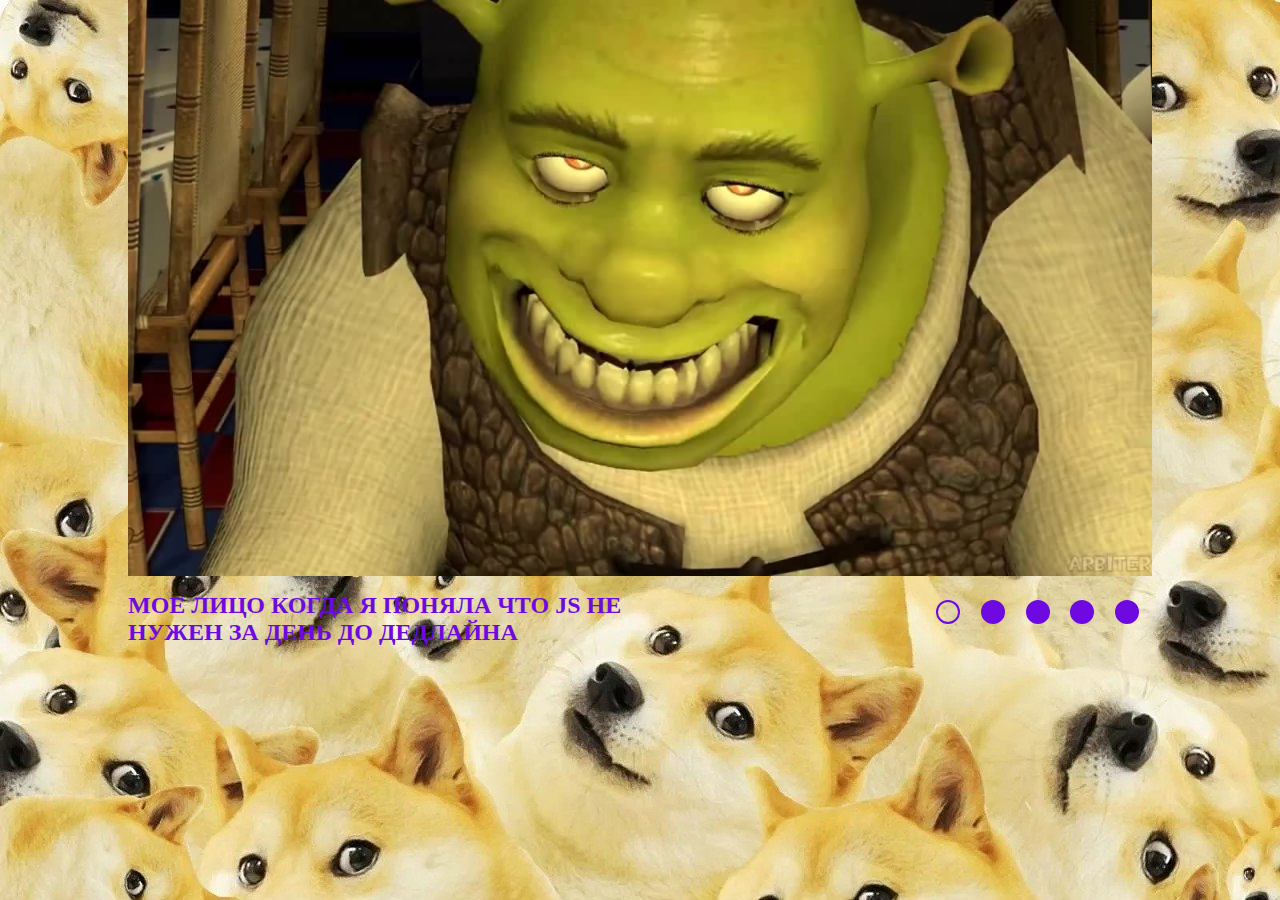
<file: test.html>
<!DOCTYPE html>
<html lang="en">
	<head>
		<meta charset="UTF-8" />
		<meta http-equiv="X-UA-Compatible" content="IE=edge" />
		<meta name="viewport" content="width=device-width, initial-scale=1.0" />
		<link rel="stylesheet" href='./test.css'>
		<title>cssMemSlider</title>
	</head>
	<body>

		<div class="container">

			<input type="radio" name="control" id="slide1" checked >
			<input type="radio" name="control" id="slide2" >
			<input type="radio" name="control" id="slide3" >
			<input type="radio" name="control" id="slide4" >
			<input type="radio" name="control" id="slide5" >


			<div class="slides-images">

				<img src = './pics/pic1.jpg'>


				<img src = './pics/pic2.jpg'>


				<img src = './pics/pic3.jpg'>


				<img src = './pics/pic4.jpg'>
				<img src = './pics/pic5.jpg'>
			</div>

		<div class = 'bottom-row'>
			<div class= "content-text">
				<p class= 'text text1' >
					МОЕ ЛИЦО КОГДА Я ПОНЯЛА ЧТО JS НЕ НУЖЕН ЗА ДЕНЬ ДО ДЕДЛАЙНА
				</p>
				<p class= 'text text2'>ПЫТАЮСЬ ПОНЯТЬ ОБЪЕМ ПРОБЛЕМЫ</p>
				<p class = 'text text2'>
					ВСЕ ОЧЕНЬ ПЛОХО ПО МОИМ ПРИКИДКАМ
				</p>
				<p class = 'text text4'>
					МОЛЮСЬ ЛЮБОМУ КТО УСЛЫШИТ
				</p>
				<p class = 'text text5'>
					ПРОВЕРЯЮЩИЕ РЕБЯТА, ДАЙ БОГ ВАМ ЗДОРОВЬЯ, НЕ СУДИТЕ СТРОГО, У МЕНЯ БЫЛО ДВА ЧАСА И БАНКА РЕДБУЛЛА
				</p>
			</div>
			<div class="control">
				<label for="slide1"><span></span></label>
				<label for="slide2"><span></span></label>
				<label for="slide3"><span></span></label>
				<label for="slide4"><span></span></label>
				<label for="slide5"><span></span></label>
			</div>
		</div>





		</div>
	</body>
</html>
</file>
<file: test.css>
* {
	margin: 0;
	padding: 0;
	box-sizing: border-box;
	-o-box-sizing: border-box;
	-webkit-box-sizing: border-box;
	-moz-box-sizing: border-box;
}

body {
	background: url('./pics/background.jpg');
	color: rgb(110, 9, 226);
	font-family: Comic Sans MS;
	font-weight: 900;
	font-size: 1.5rem;

}


.container {
	max-width: 100%;
	max-height: 100%;
	display: flex;
	flex-direction: column;
	justify-content: center;
	align-items: center;
	row-gap: 1rem;
}

.container > input {
	display: none;
}

.slides-images {
	max-height: 80%;
	max-width: 80%;
	min-height: 80%;
	min-width: 80%;
	overflow: hidden;
	display: flex;
	align-items: center;

}

.img{
	max-height: 100%;
	max-width: 100%;
	min-height: 100%;
	min-width: 100%;
	justify-items: center;
	align-self: center;
}

.slides-images img {
	height: 100%;
	width: 100%;
	display: none;
}

.bottom-row {
	display: flex;
	max-width: 80%;
	min-width: 80%;
	justify-content: space-between;
}

.control {
	display: flex;
}

.content-text {
	max-width: 50%;
	min-width: 50%;
	display: flex;
	overflow: hidden;
}

.content-text .text {
	max-width: 100%;
	min-width: 100%;	
}

.content-text p {
	width: 100%;
	display: none;
}

.control {
	max-width: 50%;
	min-width: 50%;	
	justify-content: end;
}

.control label {
	cursor: pointer;
	height: fit-content;
	padding: 0.5rem;
}


.control label span{
	cursor: pointer;
	height: fit-content;
	padding: 0.3rem;
	margin-right: 0.3rem;
	display: block;
	width: 1.5rem;
	height: 1.5rem;
	background-color: rgb(110, 9, 226);
	border: 2px solid rgb(110, 9, 226);
	border-radius: 50%;
}

.control label:hover span{
	background-color: rgb(211, 163, 229);
	border: 2px solid rgb(211, 163, 229);
	transition: 0.2s ease-in;
}



#slide1:checked~.slides-images>img:nth-of-type(1), 
#slide2:checked~.slides-images>img:nth-of-type(2), 
#slide3:checked~.slides-images>img:nth-of-type(3), 
#slide4:checked~.slides-images>img:nth-of-type(4),
#slide5:checked~.slides-images>img:nth-of-type(5) {
	display: block;
	animation: changeImage 0.5s ease-in;
}


#slide1:checked~.bottom-row> .control>label:nth-of-type(1)>span, 
#slide2:checked~.bottom-row> .control>label:nth-of-type(2)>span, 
#slide3:checked~.bottom-row> .control>label:nth-of-type(3)>span, 
#slide4:checked~.bottom-row> .control>label:nth-of-type(4)>span,
#slide5:checked~.bottom-row> .control>label:nth-of-type(5)>span {
  background: transparent;
}

#slide1:checked~.bottom-row .content-text>p:nth-of-type(1), 
#slide2:checked~.bottom-row .content-text>p:nth-of-type(2), 
#slide3:checked~.bottom-row .content-text>p:nth-of-type(3), 
#slide4:checked~.bottom-row .content-text>p:nth-of-type(4),
#slide5:checked~.bottom-row .content-text>p:nth-of-type(5) {
	display: block;
	animation: textantion 0.3s ease-in;
}

@keyframes textantion {
	0% {
			transform: translateY(-100%) scale(0.2);
	}
	100% {
			transform: translateY(0) scale(1);
	}
}


@keyframes changeImage {
	0% {
			transform: translateY(-100%) scale(0.2);
	}
	100% {
			transform: translateY(0) scale(1);
	}
}

@media (max-width:767px) {
	.bottom-row {
		flex-direction: column-reverse;
	}
	.control {
		max-width: 100%;
    min-width: 100%;
    justify-content: center;
	}

	.content-text {
				max-width: 100%;
    min-width: 100%;
    justify-content: center;
	}
}
</file>
